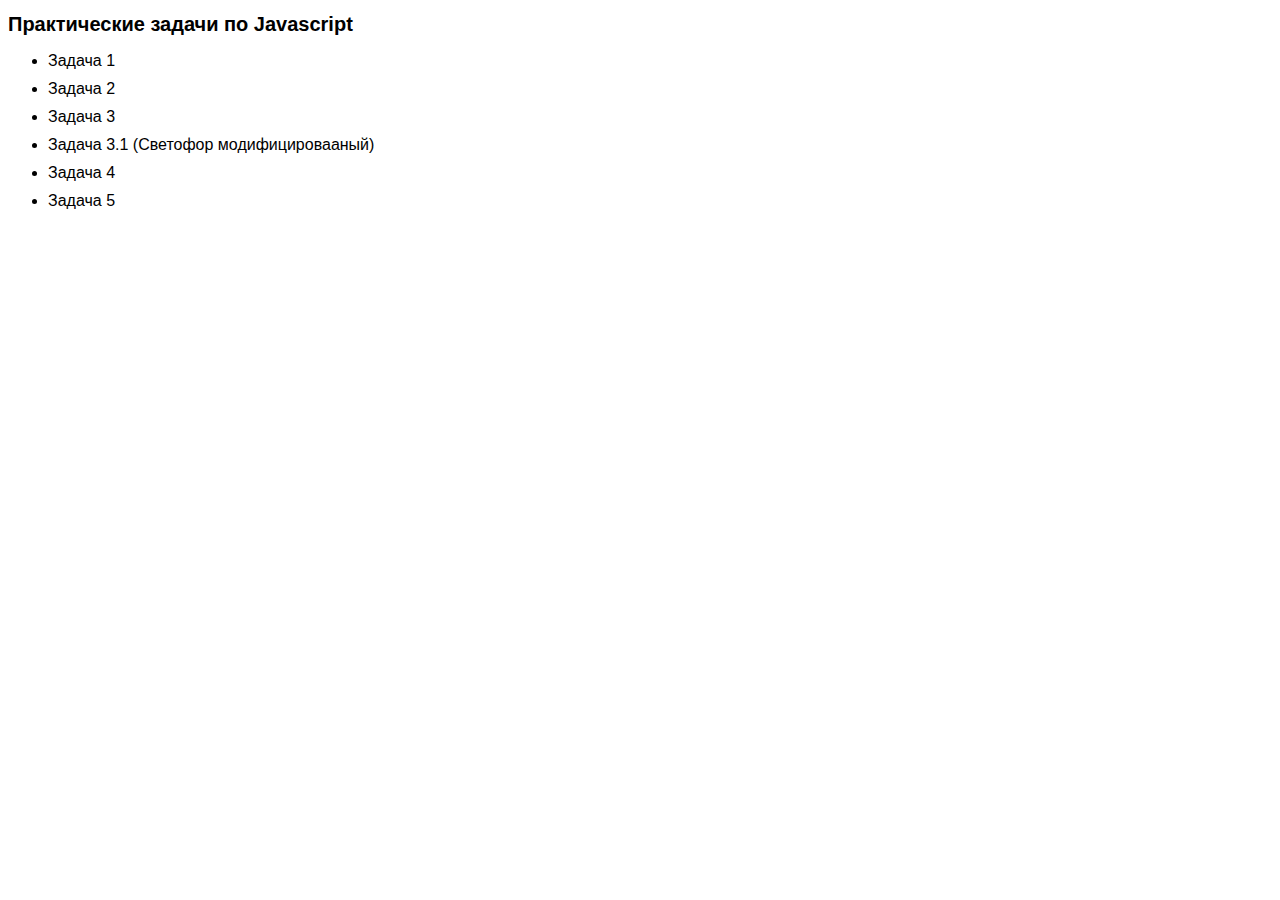
<file: index.html>
<!DOCTYPE html>
<html lang="en">
<head>
    <meta charset="UTF-8">
    <link rel="stylesheet" href="https://asidenkov.github.io/task_js_1/style.css">
    <title>JS-Start</title>
</head>
<body>

<h1>Практические задачи по Javascript</h1>

<ul>
  <li>
    <a href="task1/index.html">Задача 1</a>
  </li>
  <li>
    <a href="task2/index.html">Задача 2</a>
  </li>
  <li>
    <a href="task3/index.html">Задача 3</a>
  </li>
  <li>
    <a href="task3_1/index.html">Задача 3.1 (Светофор модифицировааный) </a>
  </li>
  <li>
    <a href="task4/index.html">Задача 4</a>
  </li>
  <li>
    <a href="task5/index.html">Задача 5</a>
  </li>
</ul>
</body>
</html>
</file>
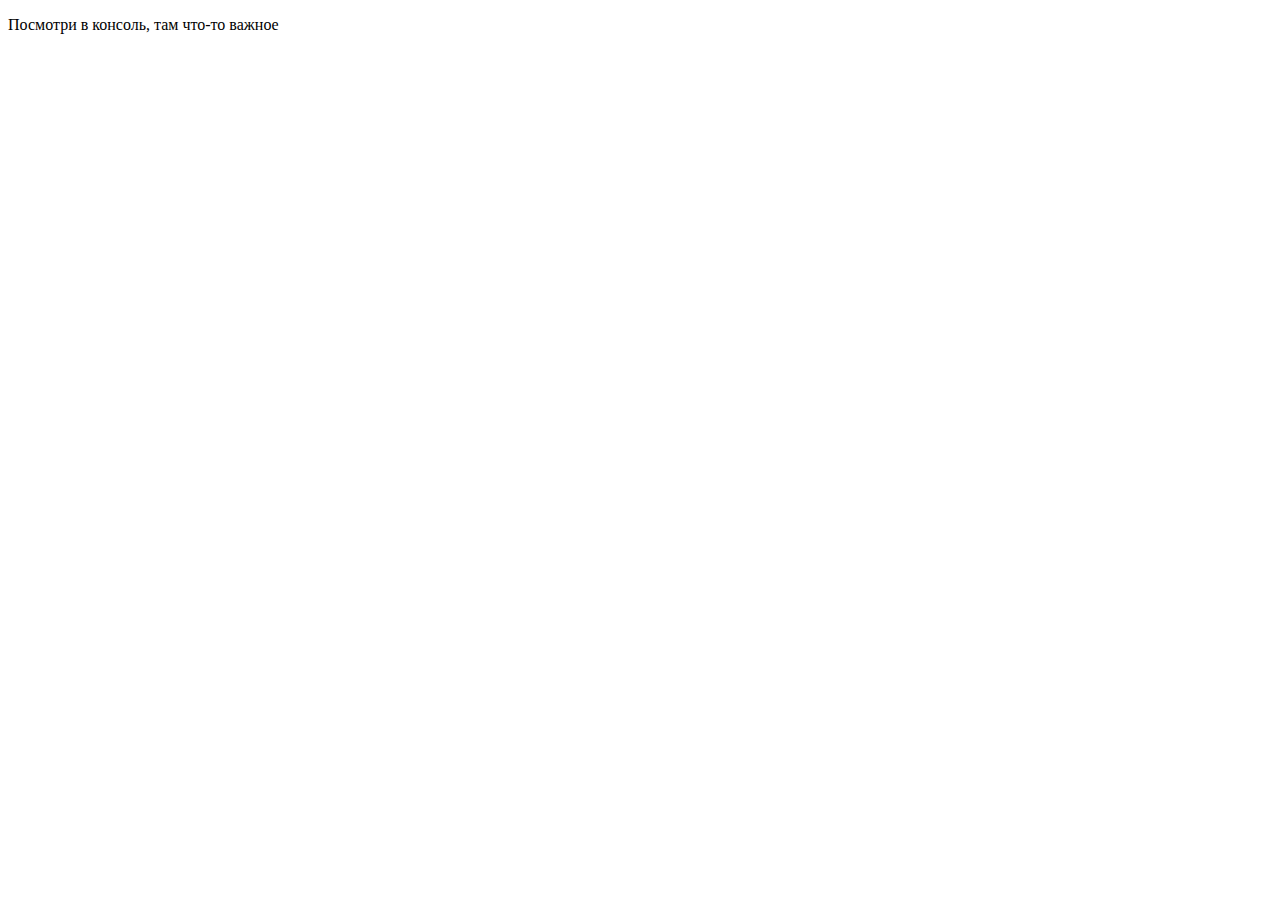
<file: task1/index.html>
<!DOCTYPE html>
<html lang="en">
<head>
    <meta charset="UTF-8">
    <title>JS-Start. 1 задача</title>
</head>
<body>
<p>Посмотри в консоль, там что-то важное</p>
</body>
<script src="script.js"></script>
</html>
</file>
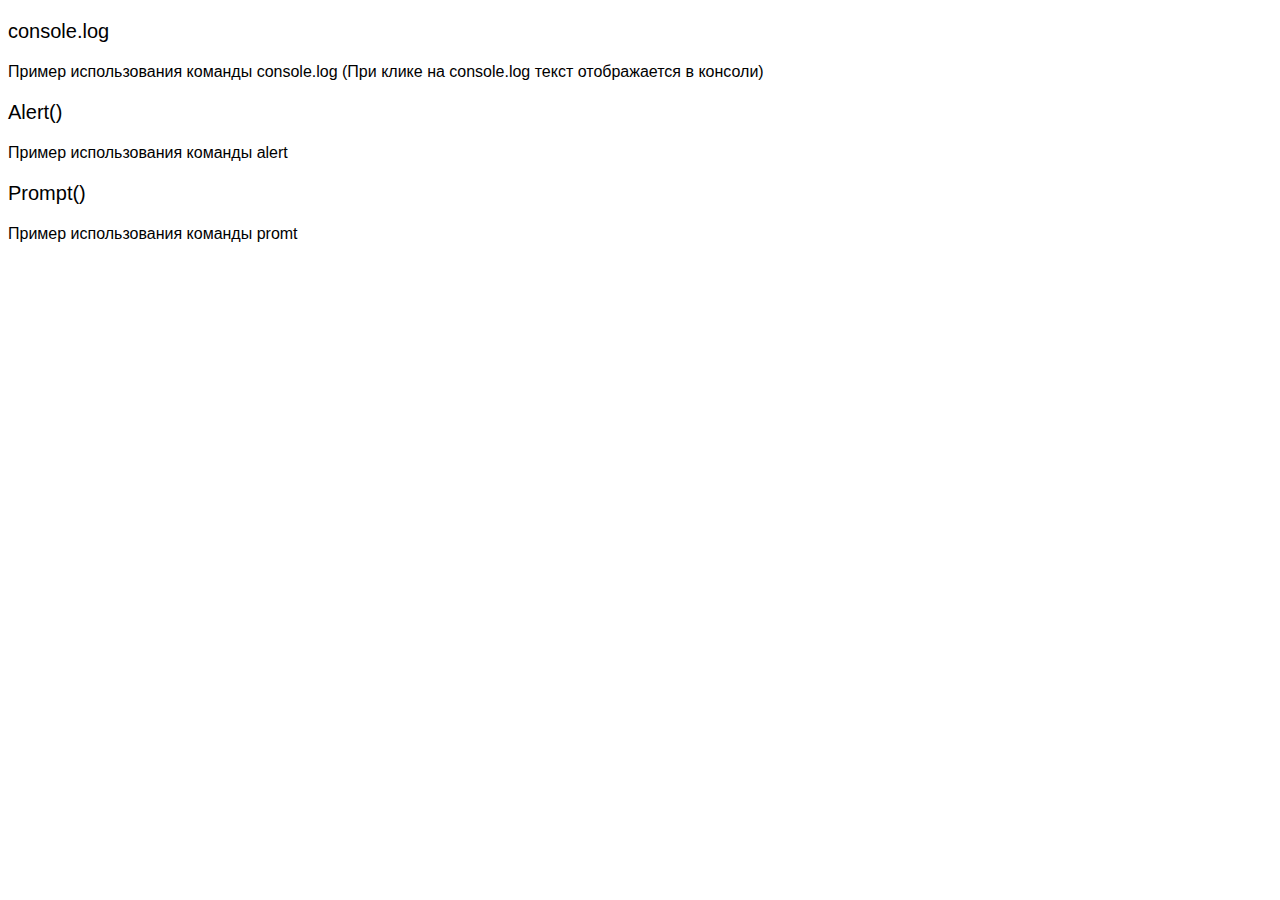
<file: task2/index.html>
<!DOCTYPE html>
<html lang="en">
<head>
    <meta charset="UTF-8">
    <link rel="stylesheet" href="https://asidenkov.github.io/task_js_1/task2/style.css">
    <title>JS-Start. 2 задача</title>
</head>
<body>
<p id="consoleLog">console.log</p>
<code>
    Пример использования команды console.log (При клике на console.log текст отображается в консоли)
</code>
<p id="alert">Alert()</p>
<code>
    Пример использования команды alert
</code>
<p id="prompt">Prompt()</p>
<code>
    Пример использования команды promt
</code>
<script src="script.js"></script>
</body>
</html>
</file>
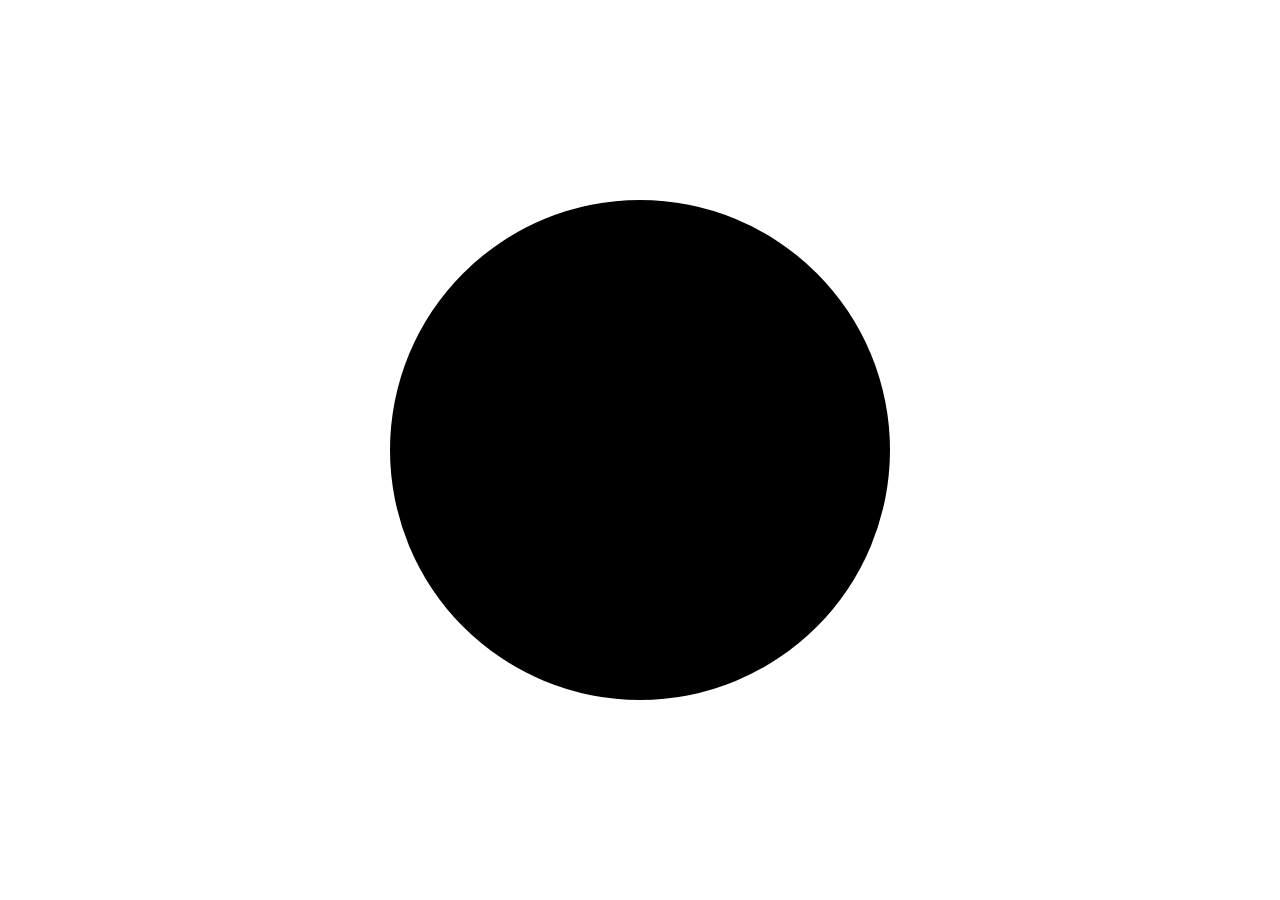
<file: task3/index.html>
<!DOCTYPE html>
<html lang="en">
<head>
    <meta charset="UTF-8">
    <title>JS-Start. 3 задача</title>
    <link rel="stylesheet" type="text/css" href="https://asidenkov.github.io/task_js_1/task3/style.css">
</head>
<body>
<div id="trafficLight"></div>
<script src="script.js"></script>
</body>
</html>
</file>
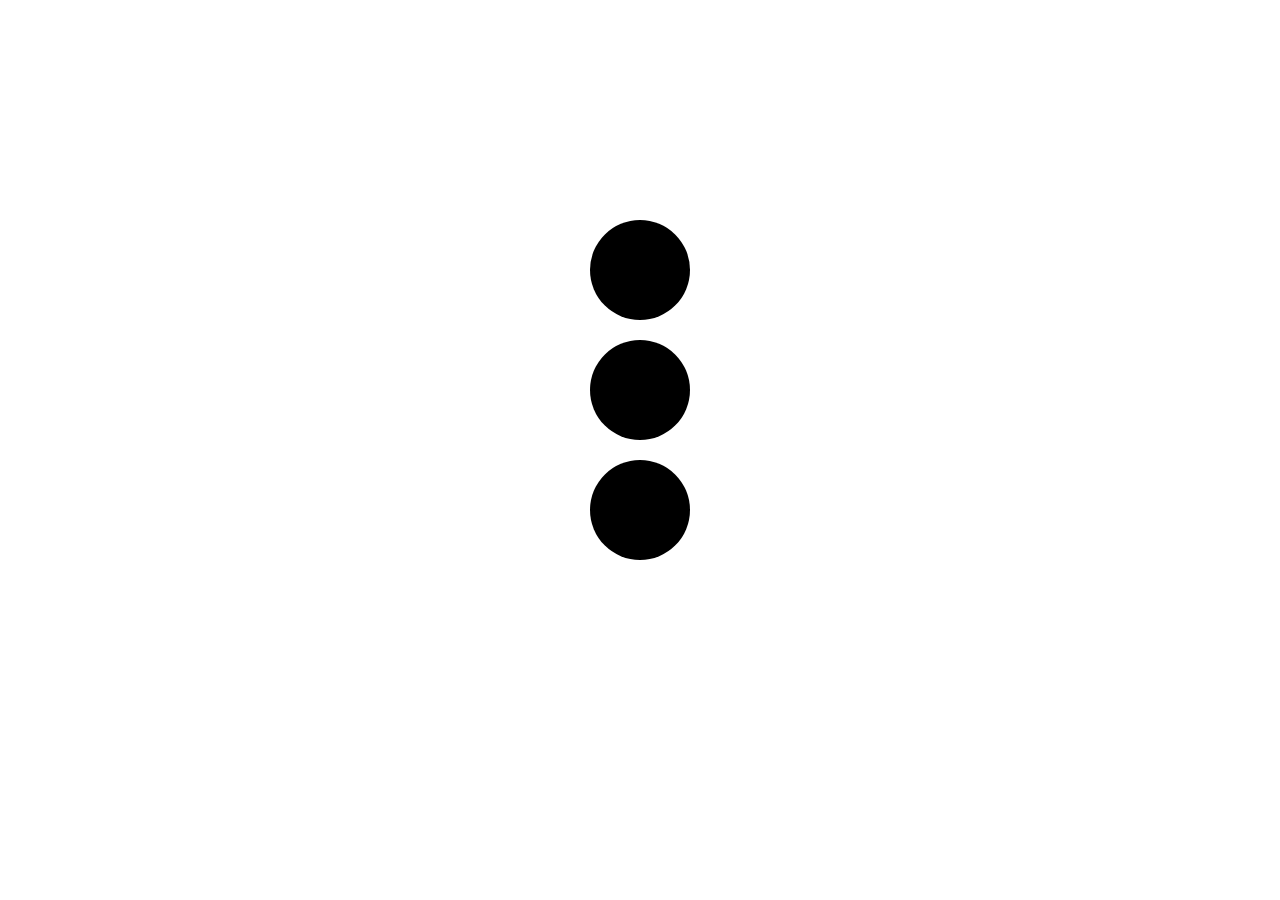
<file: task3_1/index.html>
<!DOCTYPE html>
<html lang="en">
<head>
    <meta charset="UTF-8">
    <title>Светофор</title>
    <link rel="stylesheet" type="text/css" href="https://asidenkov.github.io/task_js_1/task3_1/style.css">
</head>
<body>
    <div id="trafficLight">
        <div id="red" class="circle"></div>
        <div id="yellow" class="circle"></div>
        <div id="green" class="circle"></div>
    </div>
    <script src="script.js"></script>
</body>
</html>
</file>
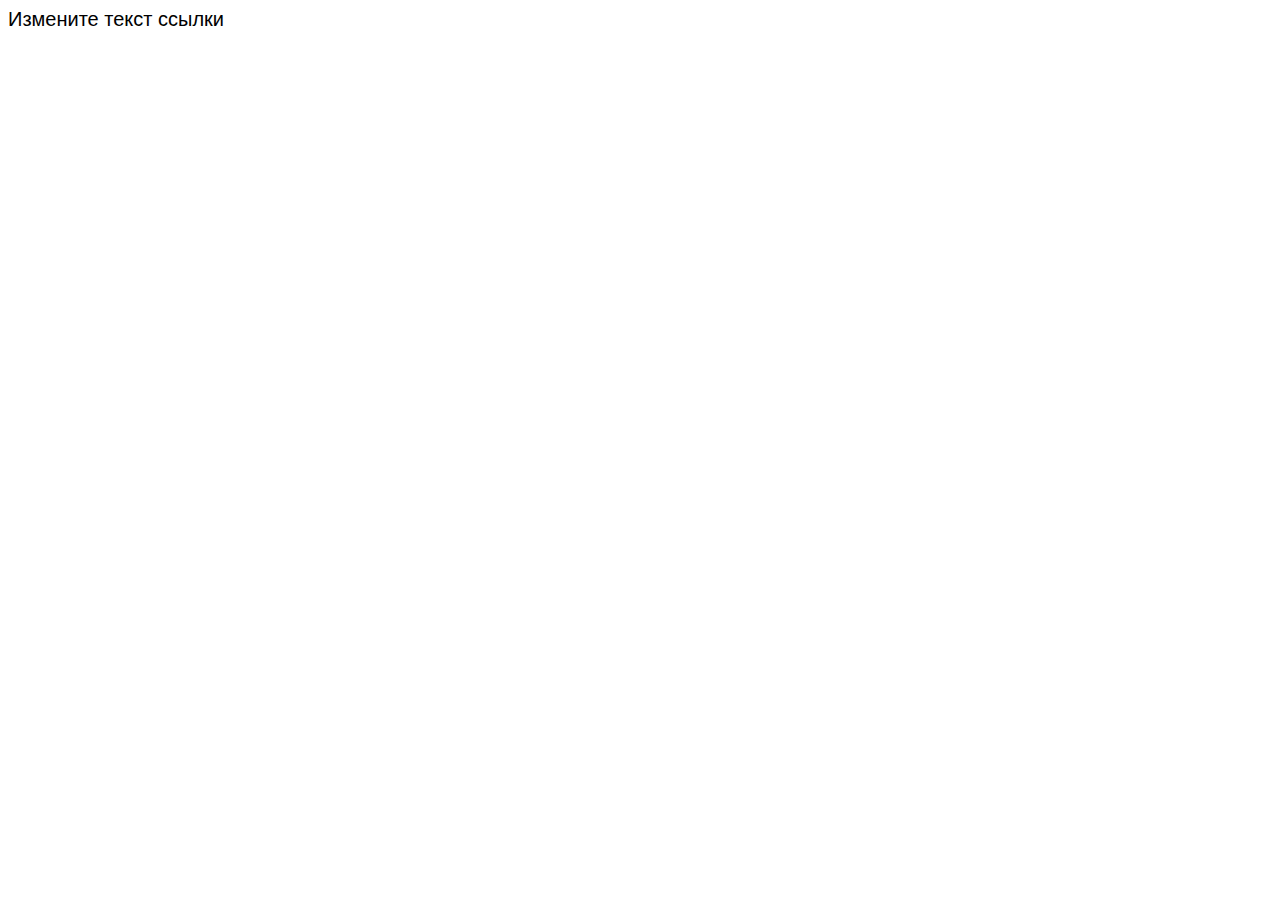
<file: task4/index.html>
<!DOCTYPE html>
<html lang="en">
<head>
    <meta charset="UTF-8">
    <link rel="stylesheet" type="text/css" href="https://asidenkov.github.io/task_js_1/task4/style.css">
    <title>JS-Start. 4 задача</title>
</head>
<body>
<a href="#" id="textLink" >Измените текст ссылки</a>
<script src="script.js"></script>
</body>
</html>
</file>
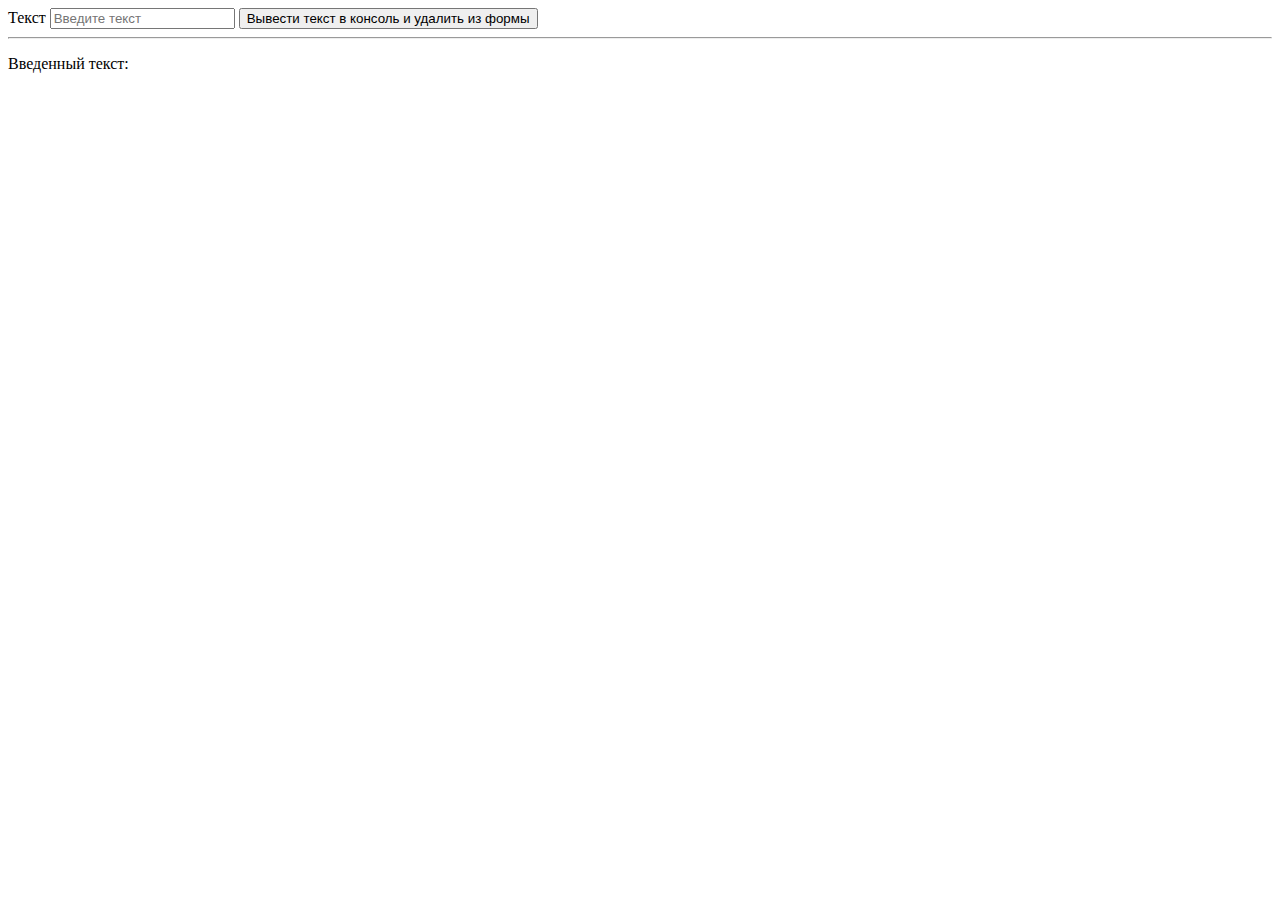
<file: task5/index.html>
<!DOCTYPE html>
<html lang="en">
<head>
    <meta charset="UTF-8">
    <title>JS-Start. 3 задача</title>
</head>
<body>
<form action="#">
    <label>
        Текст
        <input type="text" id="textInput" placeholder="Введите текст">
    </label>
    <button type="submit" id="submitBtn">
        Вывести текст в консоль и удалить из формы
    </button>
</form>
<hr>
<p>Введенный текст:</p>
<p id="duplicateField"></p>
<script src="script.js"></script>
</body>
</html>
</file>
